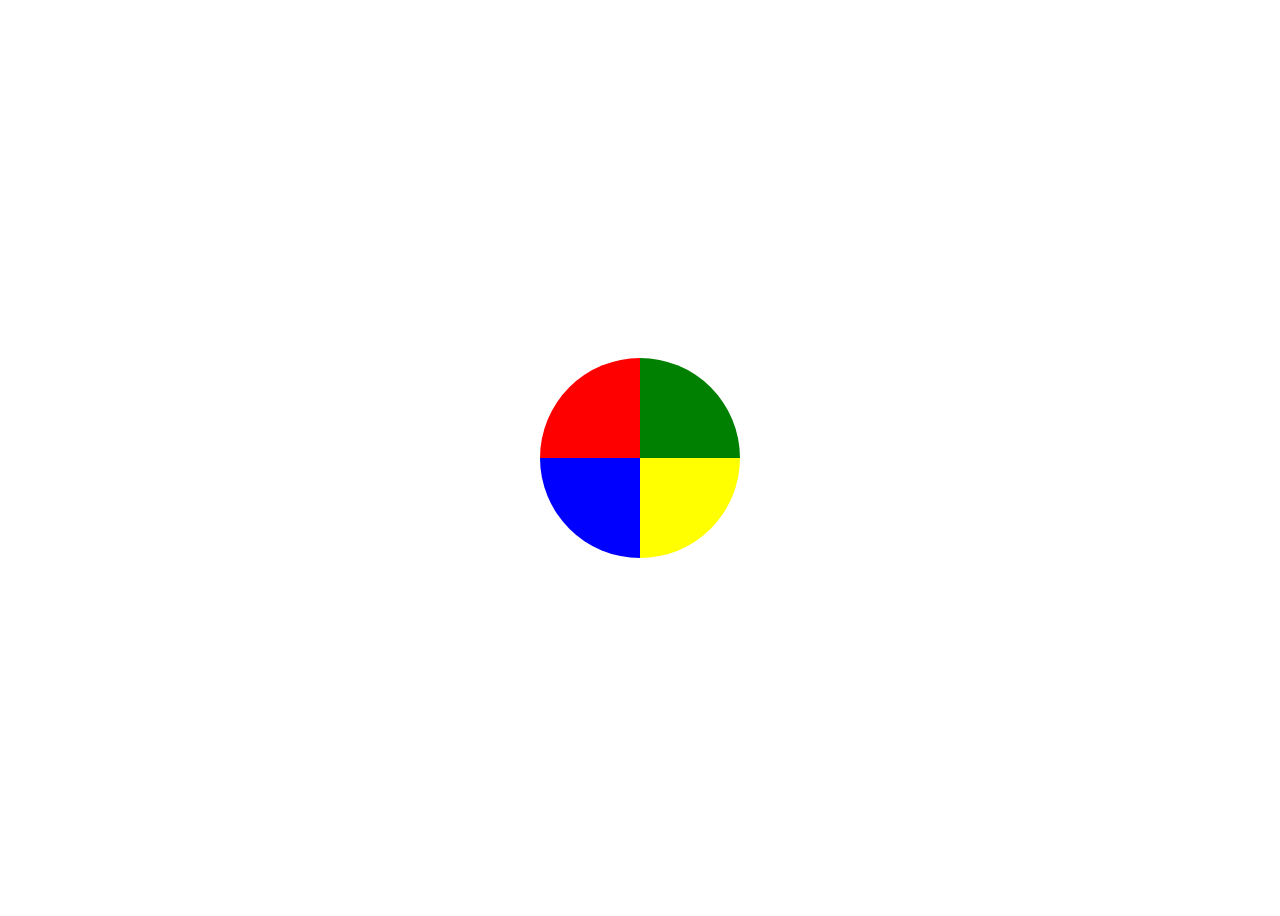
<file: spinner.html>
<!DOCTYPE html>
<html>
  <head>
    <meta charset="utf-8" />
    <title>Project: Animated Spinner</title>
    <link href="spinnerstyle.css" rel="stylesheet" />
  </head>

  <body>
    <div id="container">
      <div id="circle">
        <div class="quarter1-circle"></div>
        <div class="quarter-4-circle"></div>
        <div class="quarter2-circle"></div>
        <div class="quarter-3-circle"></div>
      </div>
    </div>
  </body>
</html>
</file>
<file: spinnerstyle.css>
.quarter1-circle{
            
    height: 100px;
    width: 100px;
    border-radius: 150px 0px 0 0;
    background-color: red;
}
.quarter2-circle{
    
    height: 100px;
    width: 100px;
    border-radius: 0px 0px 0px 150px;
    background-color: blue;
}
.quarter-3-circle{
    
    height: 100px;
    width: 100px;
    border-radius: 0px 0px 150px 0;
    background-color: yellow;

}
.quarter-4-circle{
    
    height: 100px;
    width: 100px;
    border-radius: 0px 150px 0px 0;
    background-color: green;

}

#circle{
    width: 200px;
    display: flex;
    align-items: center;
    flex-wrap: wrap;
    justify-content: center;
}

#container{
    height: 100vh;
    display: flex;
    justify-content: center;
    align-items: center;
}

#circle {
animation-name: spin;
animation-duration: 5000ms;
animation-iteration-count: infinite;
animation-timing-function: linear; 
}

@keyframes spin {
from {
transform:rotate(0deg);

}
to {
transform:rotate(360deg);

}
}
</file>
